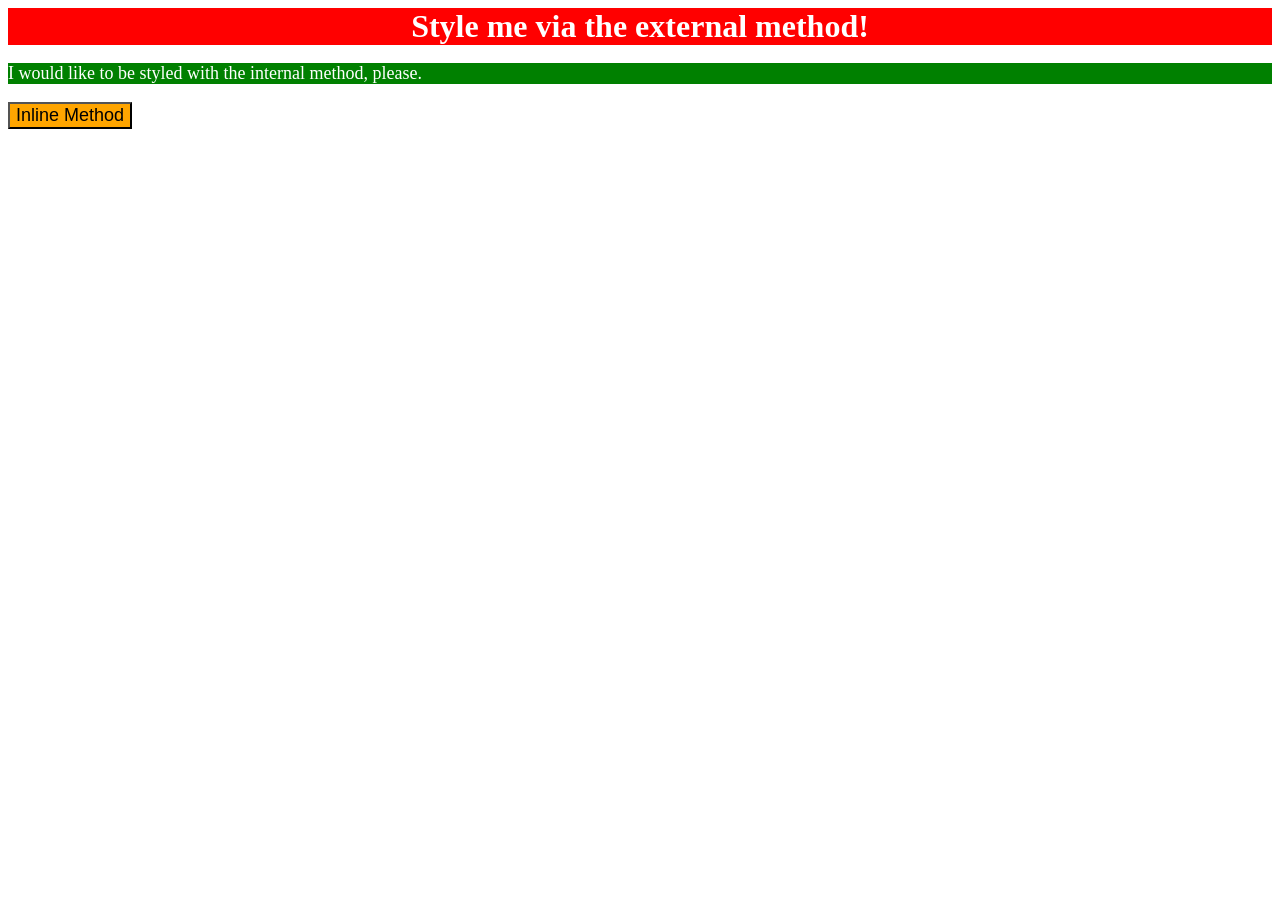
<file: foundations/intro-to-css/01-css-methods/index.html>
<!DOCTYPE html>
<html lang="en">
  <head>
    <meta charset="UTF-8">
    <meta http-equiv="X-UA-Compatible" content="IE=edge">
    <meta name="viewport" content="width=device-width, initial-scale=1.0">
    <title>Methods for Adding CSS</title>
    <link rel="stylesheet" href="style.css">
    <style>
      p{
        background-color: green;
        color: white;
        font-size: 18px;
      }
    </style>
  </head>
  <body>
    <div>Style me via the external method!</div>
    <p>I would like to be styled with the internal method, please.</p>
    <button style="background-color: orange; font-size: 18px;">Inline Method</button>
  </body>
</html>
</file>
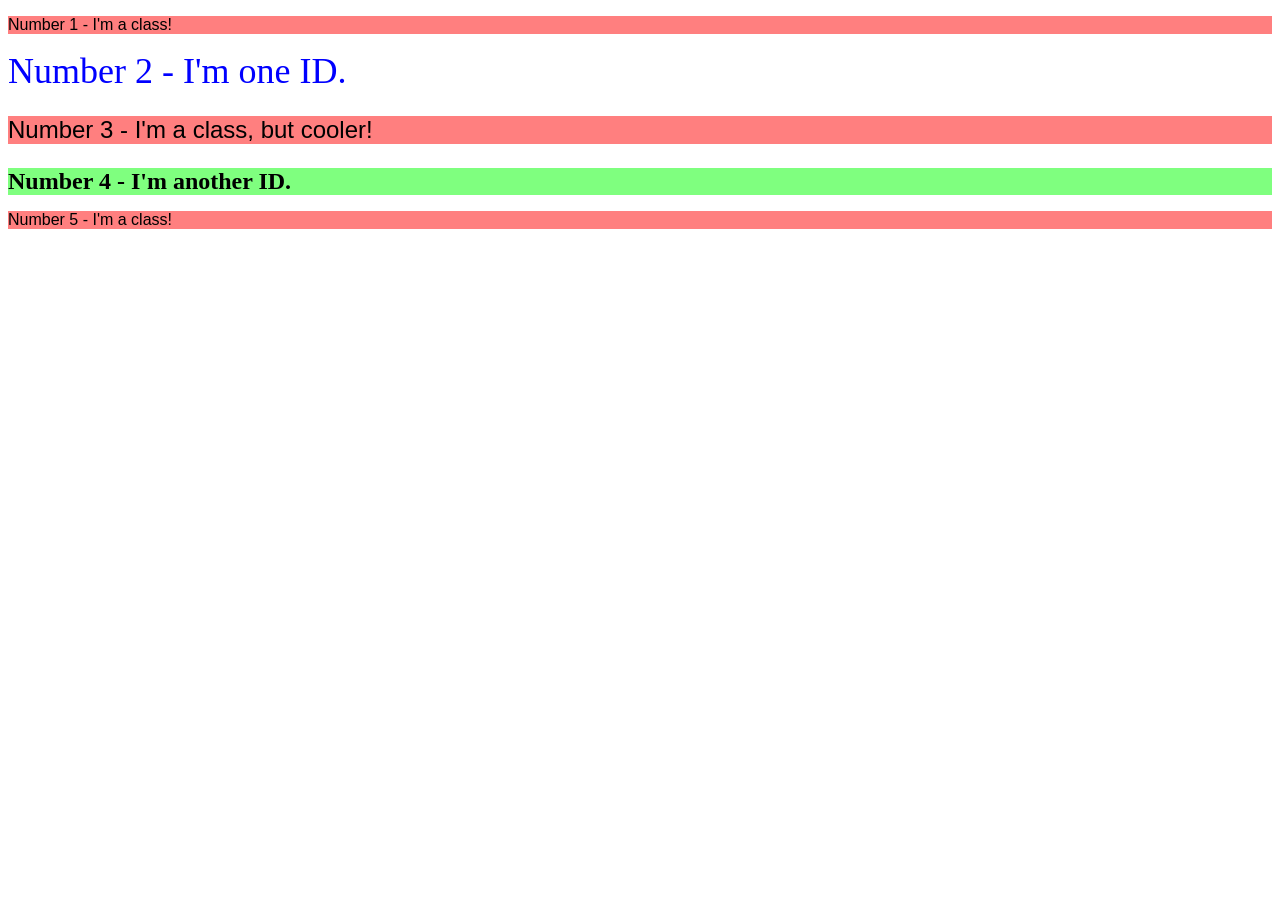
<file: foundations/intro-to-css/02-class-id-selectors/index.html>
<!DOCTYPE html>
<html lang="en">
  <head>
    <meta charset="UTF-8">
    <meta http-equiv="X-UA-Compatible" content="IE=edge">
    <meta name="viewport" content="width=device-width, initial-scale=1.0">
    <title>Class and ID Selectors</title>
    <link rel="stylesheet" href="style.css">
  </head>
  <body>
    <p class="odd-numb">Number 1 - I'm a class!</p>
    <div class="even-numb">Number 2 - I'm one ID.</div>
    <p class="odd-numb" id="numb-three">Number 3 - I'm a class, but cooler!</p>
    <div class="numb-four" id="numb-three">Number 4 - I'm another ID.</div>
    <p class="odd-numb">Number 5 - I'm a class!</p>
  </body>
</html>
</file>
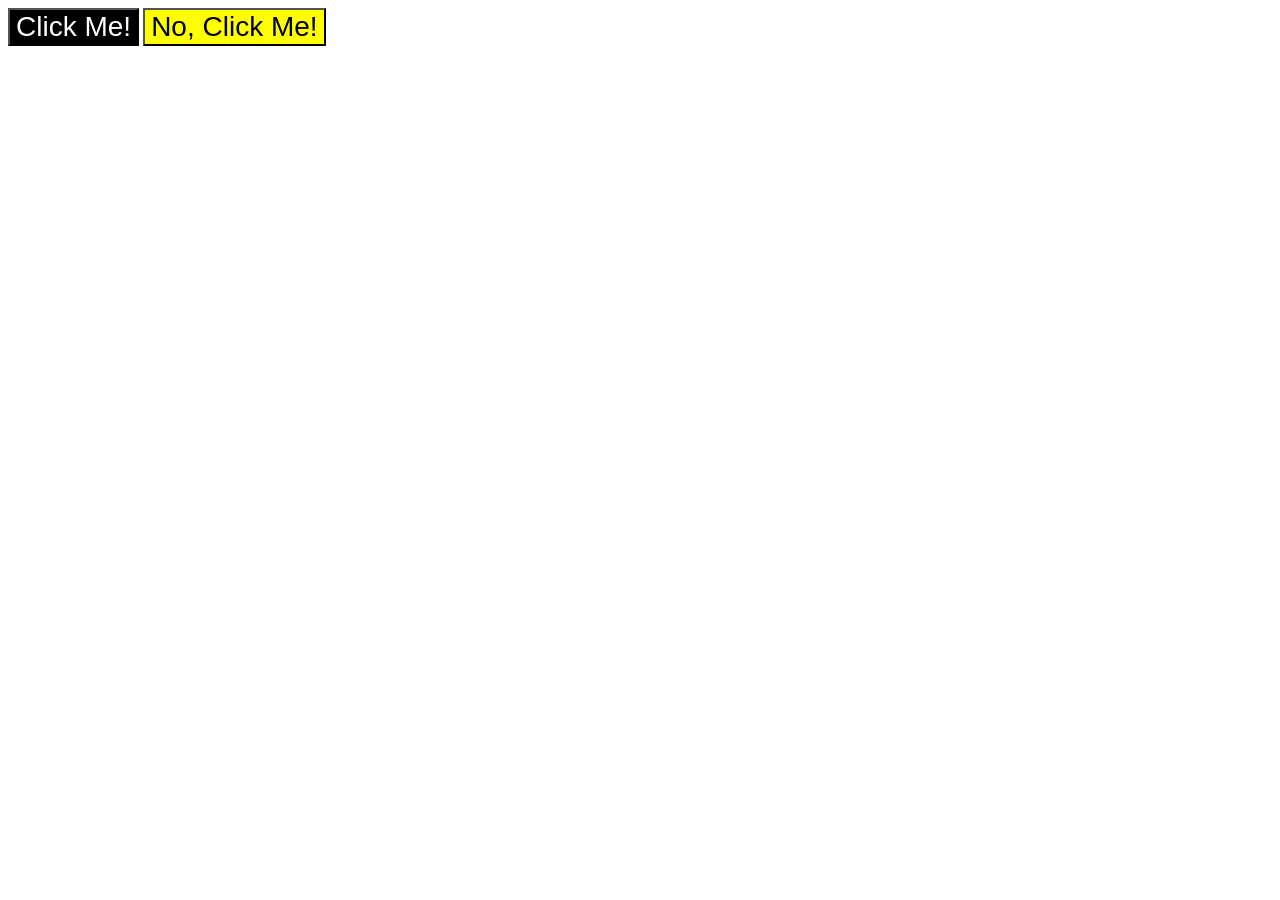
<file: foundations/intro-to-css/03-grouping-selectors/index.html>
<!DOCTYPE html>
<html lang="en">
  <head>
    <meta charset="UTF-8">
    <meta http-equiv="X-UA-Compatible" content="IE=edge">
    <meta name="viewport" content="width=device-width, initial-scale=1.0">
    <title>Grouping Selectors</title>
    <link rel="stylesheet" href="style.css">
  </head>
  <body>
    <button class="both one" >Click Me!</button>
    <button class="both two">No, Click Me!</button>
  </body>
</html>
</file>
<file: foundations/intro-to-css/01-css-methods/style.css>
div{
   background-color: red;
   color: white;
   font-size: 32px;
   font-weight: bold;
   text-align: center; 
}
</file>
<file: foundations/intro-to-css/02-class-id-selectors/style.css>
/* Add CSS Styling */
.odd-numb{
background-color:#ff000080;
font-family:Verdana, Geneva, Tahoma, sans-serif;
}
.even-numb{
    color: #0000ff;
    font-size: 36px;

}
#numb-three{
    font-size: 24px;
}
.numb-four{
    background-color: #00ff0080;
    font-weight: bold;

}
</file>
<file: foundations/intro-to-css/03-grouping-selectors/style.css>
/* Add CSS Styling */
.both{
    font-size: 28px;
    font-family: Helvetica, sans-serif ,'Times New Roman', Times, serif;
}
.one{
    background-color: #000000;
    color: #ffffff;
}
.two{
    background-color: #ff0;
}
</file>
